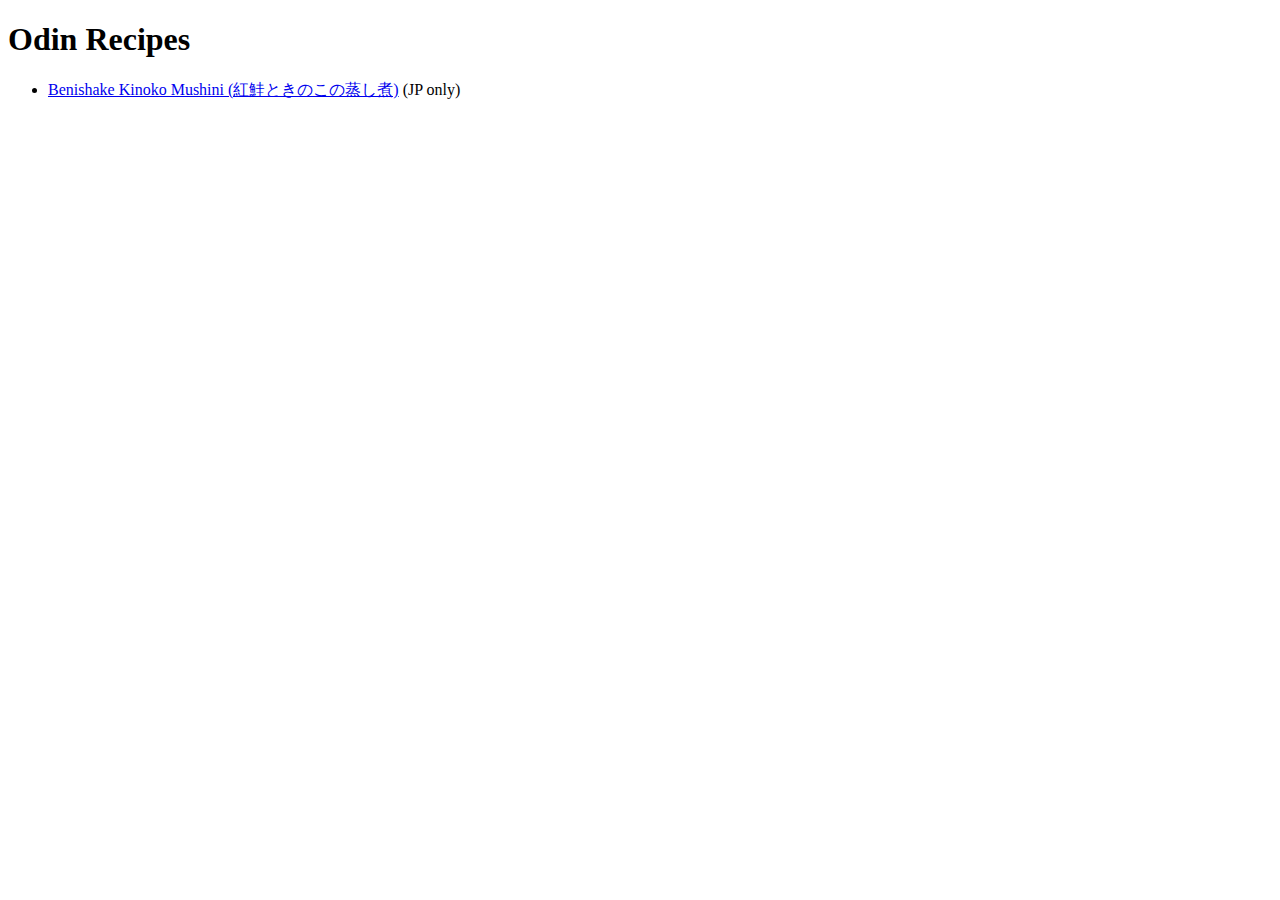
<file: index.html>
<!DOCTYPE html>
<html lang="en-US">
    <head>
        <meta charset="utf-8">
        <title>Odin Recipes</title>
    </head>
    <body>
        <h1>Odin Recipes</h1>
        <ul>
            <li><a href="./recipes/benishake-kinoko-mushini.html">Benishake Kinoko Mushini (紅鮭ときのこの蒸し煮)</a> (JP only)</li>
        </ul>
    </body>
</html>
</file>
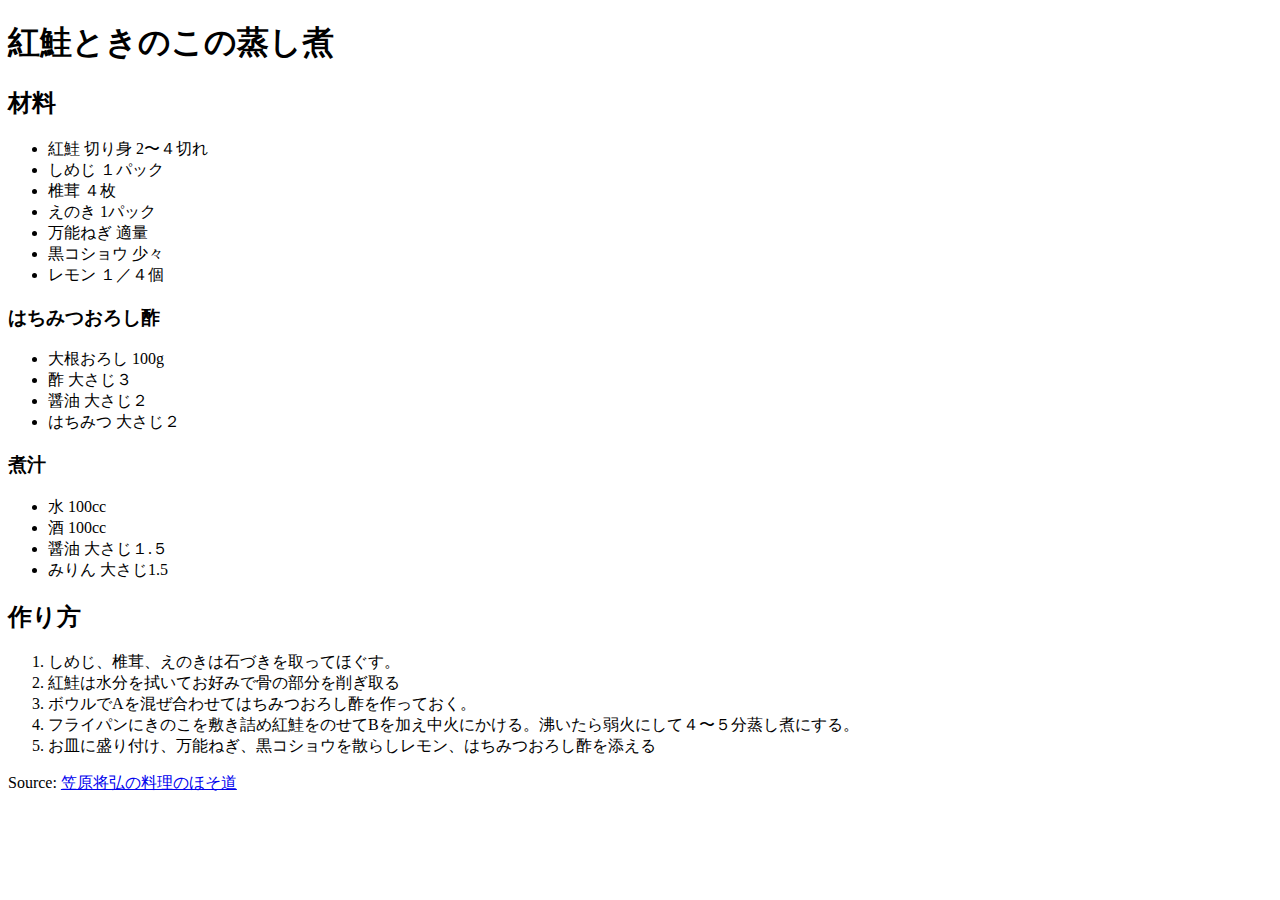
<file: recipes/benishake-kinoko-mushini.html>
<!DOCTYPE html>
<html lang="jp">
<head>
    <meta charset="UTF-8">
    <title>紅鮭ときのこの蒸し煮</title>
</head>
<body>
     <h1>紅鮭ときのこの蒸し煮</h1>
     <h2>材料</h2>
     <ul>
        <li>紅鮭 切り身 2〜４切れ</li>
        <li>しめじ １パック</li>
        <li>椎茸 ４枚</li>
        <li>えのき 1パック</li>
        <li>万能ねぎ 適量</li>
        <li>黒コショウ 少々</li>
        <li>レモン １／４個</li>
     </ul>
     <h3>はちみつおろし酢</h3>
     <ul>
        <li>大根おろし 100g</li>
        <li>酢 大さじ３</li>
        <li>醤油 大さじ２</li>
        <li>はちみつ 大さじ２</li>
     </ul>
     <h3>煮汁</h3>
     <ul>
        <li>水 100cc</li>
        <li>酒 100cc</li>
        <li>醤油 大さじ１.５</li>
        <li>みりん 大さじ1.5</li>
     </ul>

<h2>作り方</h2>
     <ol>
        <li>しめじ、椎茸、えのきは石づきを取ってほぐす。</li>
        <li>紅鮭は水分を拭いてお好みで骨の部分を削ぎ取る</li>
        <li>ボウルでAを混ぜ合わせてはちみつおろし酢を作っておく。</li>
        <li>フライパンにきのこを敷き詰め紅鮭をのせてBを加え中火にかける。沸いたら弱火にして４〜５分蒸し煮にする。</li>
        <li>お皿に盛り付け、万能ねぎ、黒コショウを散らしレモン、はちみつおろし酢を添える</li>
     </ol>
<p>Source: <a href="https://www.youtube.com/watch?v=wMuUAdAQqho" target="_blank" rel="noreferrer">笠原将弘の料理のほそ道</a></p>
</body>
</html>
</file>
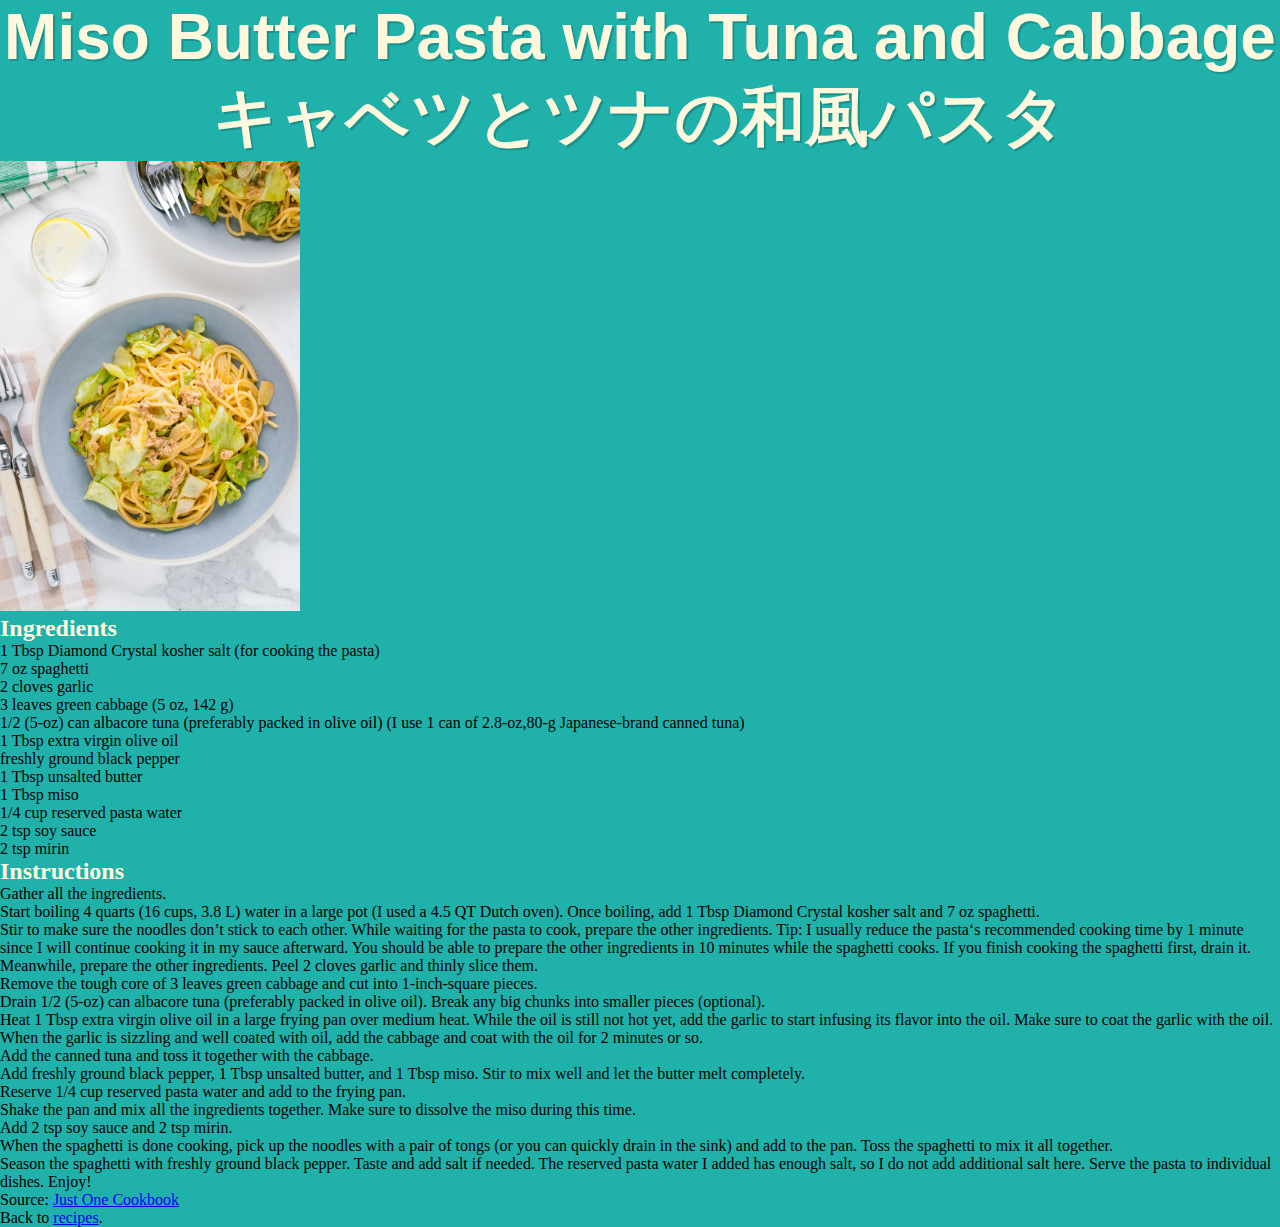
<file: recipes/miso-butter-pasta.html>
<!DOCTYPE html>
<html lang="en">
<head>
    <meta charset="UTF-8">
    <link rel="stylesheet" href="../style.css">
    <title>Miso Butter Pasta with Tuna and Cabbage キャベツとツナの和風パスタ</title>
</head>
<body>
    <h1 class="page-title">Miso Butter Pasta with Tuna and Cabbage キャベツとツナの和風パスタ</h1>
    <img src="../images/miso-butter-pasta.jpg" alt="A picture of the finished miso butter pasta dish" width="300">
    <h2>Ingredients</h2>
    <ul>
        <li>1 Tbsp Diamond Crystal kosher salt (for cooking the pasta)</li>
        <li>7 oz spaghetti</li>
        <li>2 cloves garlic</li>
        <li>3 leaves green cabbage (5 oz, 142 g)</li>
        <li>1/2 (5-oz) can albacore tuna (preferably packed in olive oil) (I use 1 can of 2.8-oz,80-g Japanese-brand canned tuna)</li>
        <li>1 Tbsp extra virgin olive oil</li>
        <li>freshly ground black pepper</li>
        <li>1 Tbsp unsalted butter</li>
        <li>1 Tbsp miso</li>
        <li>1/4 cup reserved pasta water</li>
        <li>2 tsp soy sauce</li>
        <li>2 tsp mirin</li>
    </ul>
    
    <h2>Instructions</h2>
    <ol>
        <li>Gather all the ingredients.</li>
        <li>Start boiling 4 quarts (16 cups, 3.8 L) water in a large pot (I used a 4.5 QT Dutch oven). Once boiling, add 1 Tbsp Diamond Crystal kosher salt and 7 oz spaghetti.</li>
        <li>Stir to make sure the noodles don’t stick to each other. While waiting for the pasta to cook, prepare the other ingredients. Tip: I usually reduce the pasta‘s recommended cooking time by 1 minute since I will continue cooking it in my sauce afterward. You should be able to prepare the other ingredients in 10 minutes while the spaghetti cooks. If you finish cooking the spaghetti first, drain it.</li>
        <li>Meanwhile, prepare the other ingredients. Peel 2 cloves garlic and thinly slice them.</li>
        <li>Remove the tough core of 3 leaves green cabbage and cut into 1-inch-square pieces.</li>
        <li>Drain 1/2 (5-oz) can albacore tuna (preferably packed in olive oil). Break any big chunks into smaller pieces (optional).</li>
        <li>Heat 1 Tbsp extra virgin olive oil in a large frying pan over medium heat. While the oil is still not hot yet, add the garlic to start infusing its flavor into the oil. Make sure to coat the garlic with the oil.</li>
        <li>When the garlic is sizzling and well coated with oil, add the cabbage and coat with the oil for 2 minutes or so.</li>
        <li>Add the canned tuna and toss it together with the cabbage.</li>
        <li>Add freshly ground black pepper, 1 Tbsp unsalted butter, and 1 Tbsp miso. Stir to mix well and let the butter melt completely. </li>
        <li>Reserve 1/4 cup reserved pasta water and add to the frying pan.</li>
        <li>Shake the pan and mix all the ingredients together. Make sure to dissolve the miso during this time.</li>
        <li>Add 2 tsp soy sauce and 2 tsp mirin.</li>
        <li>When the spaghetti is done cooking, pick up the noodles with a pair of tongs (or you can quickly drain in the sink) and add to the pan. Toss the spaghetti to mix it all together.</li>
        <li>Season the spaghetti with freshly ground black pepper. Taste and add salt if needed. The reserved pasta water I added has enough salt, so I do not add additional salt here. Serve the pasta to individual dishes. Enjoy!</li>
    </ol>
    <p>Source: <a href="https://www.justonecookbook.com/miso-butter-pasta-with-tuna-cabbage/" target="_blank" rel="noreferrer">Just One Cookbook</a></p>
    <p>Back to <a href="../index.html">recipes</a>.</p>
</body>
</html>
</file>
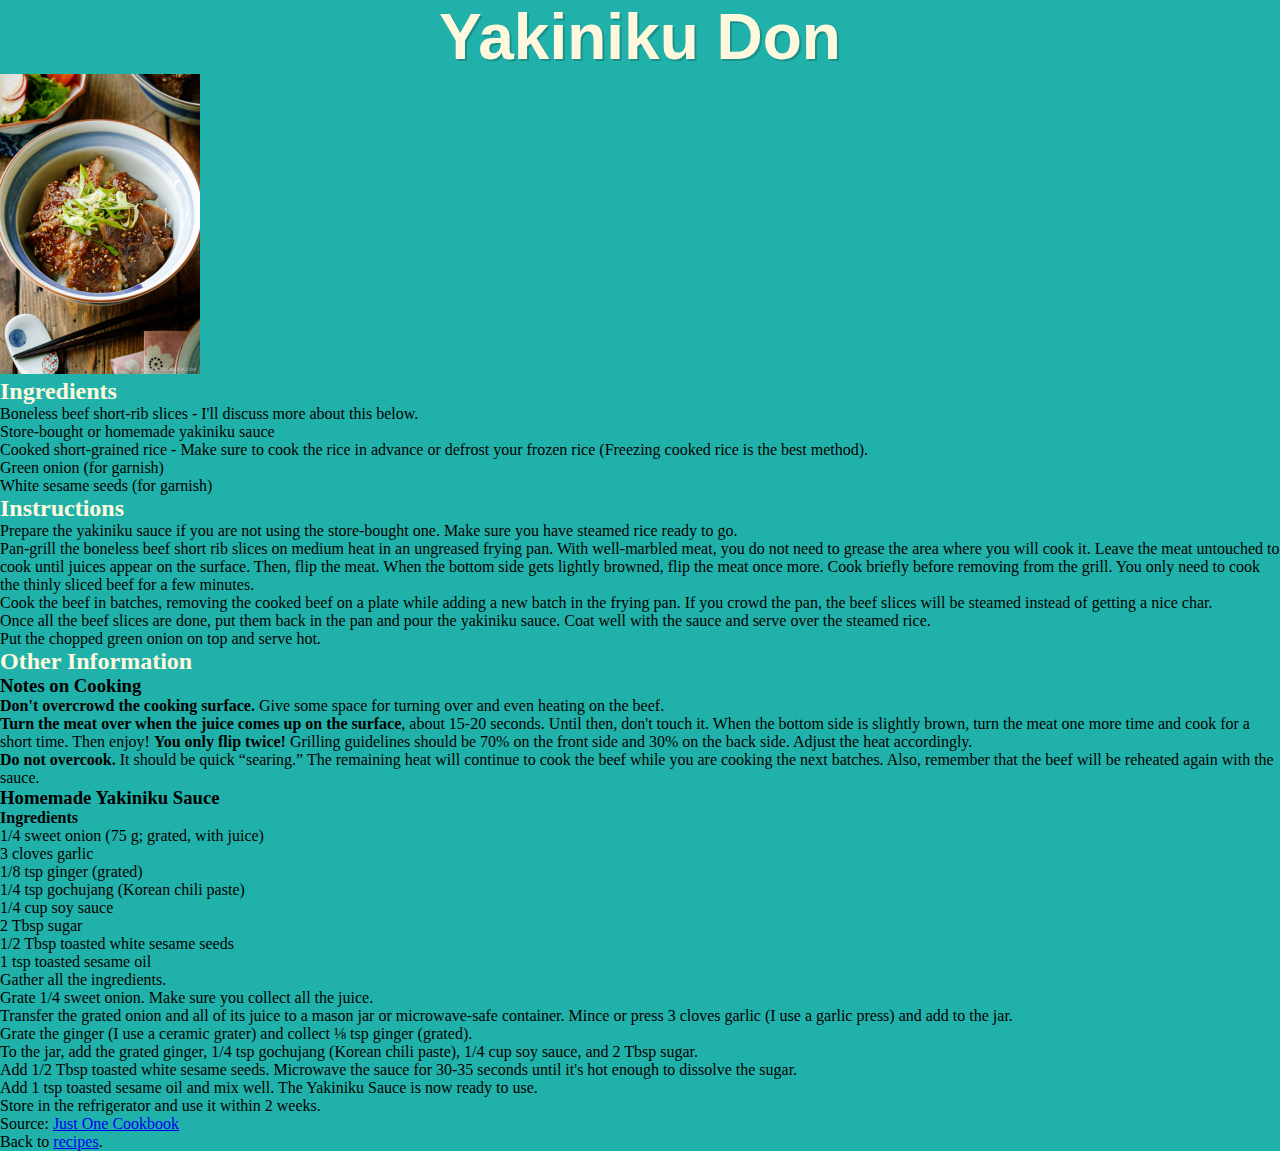
<file: recipes/yakiniku-don.html>
<!DOCTYPE html>
<html lang="en">
<head>
    <meta charset="UTF-8">
    <link rel="stylesheet" href="../style.css">
    <title>Yakiniku Don</title>
</head>
<body>
    <h1 class="page-title">Yakiniku Don</h1>
    <img src="../images/yakiniku-don.jpg" alt="A delicious-looking image of yakiniku don" width="200">
    <h2>Ingredients</h2>
    <ul>
        <li>Boneless beef short-rib slices - I'll discuss more about this below.</li>
        <li>Store-bought or homemade yakiniku sauce</li>
        <li>Cooked short-grained rice - Make sure to cook the rice in advance or defrost your frozen rice (Freezing cooked rice is the best method).</li>
        <li>Green onion (for garnish)</li>
        <li>White sesame seeds (for garnish)</li>
    </ul>

    <h2>Instructions</h2>
    <ol>
        <li>Prepare the yakiniku sauce if you are not using the store-bought one. Make sure you have steamed rice ready to go.</li>
        <li>Pan-grill the boneless beef short rib slices on medium heat in an ungreased frying pan. With well-marbled meat, you do not need to grease the area where you will cook it. Leave the meat untouched to cook until juices appear on the surface. Then, flip the meat. When the bottom side gets lightly browned, flip the meat once more. Cook briefly before removing from the grill. You only need to cook the thinly sliced beef for a few minutes. </li>
        <li>Cook the beef in batches, removing the cooked beef on a plate while adding a new batch in the frying pan. If you crowd the pan, the beef slices will be steamed instead of getting a nice char.</li>
        <li>Once all the beef slices are done, put them back in the pan and pour the yakiniku sauce. Coat well with the sauce and serve over the steamed rice. </li>
        <li>Put the chopped green onion on top and serve hot.</li>
    </ol>

    <h2>Other Information</h2>
    <h3>Notes on Cooking</h3>
    <ul>
        <li><strong>Don't overcrowd the cooking surface.</strong> Give some space for turning over and even heating on the beef.</li>
        <li><strong>Turn the meat over when the juice comes up on the surface</strong>, about 15-20 seconds. Until then, don't touch it. When the bottom side is slightly brown, turn the meat one more time and cook for a short time. Then enjoy! <strong>You only flip twice!</strong> Grilling guidelines should be 70% on the front side and 30% on the back side. Adjust the heat accordingly.</li>
        <li><strong>Do not overcook.</strong> It should be quick “searing.” The remaining heat will continue to cook the beef while you are cooking the next batches. Also, remember that the beef will be reheated again with the sauce. </li>
    </ul>

    <h3>Homemade Yakiniku Sauce</h3>
    <h4>Ingredients</h4>
    <ul>
        <li>1/4 sweet onion (75 g; grated, with juice)</li>
        <li>3 cloves garlic</li>
        <li>1/8 tsp ginger (grated)</li>
        <li>1/4 tsp gochujang (Korean chili paste)</li>
        <li>1/4 cup soy sauce</li>
        <li>2 Tbsp sugar</li>
        <li>1/2 Tbsp toasted white sesame seeds</li>
        <li>1 tsp toasted sesame oil</li>
    </ul>
    <ol>
        <li>Gather all the ingredients.</li>
        <li>Grate 1/4 sweet onion. Make sure you collect all the juice.</li>
        <li>Transfer the grated onion and all of its juice to a mason jar or microwave-safe container. Mince or press 3 cloves garlic (I use a garlic press) and add to the jar.</li>
        <li>Grate the ginger (I use a ceramic grater) and collect ⅛ tsp ginger (grated).</li>
        <li>To the jar, add the grated ginger, 1/4 tsp gochujang (Korean chili paste), 1/4 cup soy sauce, and 2 Tbsp sugar.</li>
        <li>Add 1/2 Tbsp toasted white sesame seeds. Microwave the sauce for 30-35 seconds until it's hot enough to dissolve the sugar.</li>
        <li>Add 1 tsp toasted sesame oil and mix well. The Yakiniku Sauce is now ready to use.</li>
    </ol>
    <p>Store in the refrigerator and use it within 2 weeks.</p>
    <p>Source: <a href="https://www.justonecookbook.com/yakiniku-don/">Just One Cookbook</a></p>
    <p>Back to <a href="../index.html">recipes</a>.</p>
</body>
</html>
</file>
<file: style.css>
* {
    margin: 0;
    padding: 0;
}

body {
    background-color: lightseagreen;
}

.recipe-card, .recipe-language, .page-title, .page-subtitle {
    display: block;
    margin-right: auto;
    margin-left: auto;
    text-align: center;
}

h1, h2 {
    color: cornsilk;
}

.page-title {
    font-family: "Brush Script MT", sans-serif;
    font-size: 64px;
    filter:drop-shadow(2px 2px #00000030);
}

.page-subtitle {
    font-family: 'Trebuchet MS', 'Lucida Sans Unicode', 'Lucida Grande', 'Lucida Sans', Arial, sans-serif;
}

.recipe-card {
    list-style: none;
    color: #CCAF8080;
}

.ingredients, .instructions, .other-information, .recipe-card {
    width: 70%;
    margin: 40px auto;
    background-color: cornsilk;
    padding:30px 50px;
    color: #CCAF80;
    border-radius: 5px;
    filter: drop-shadow(5px 5px #00000030);
    border: solid 3px blanchedalmond;
    font-family:'Trebuchet MS', 'Lucida Sans Unicode', 'Lucida Grande', 'Lucida Sans', Arial, sans-serif;
    font-size: 18px;
}

.ingredients h2{
    color: #CCAF80;
}

.instructions h2 {
    color: #CCAF80;
}

.other-information h2 {
    color: #CCAF80;
}

.recipe-card a {
    color: #CCAF80;
}

.recipe-card a:hover {
    color: #B37C24;
}
</file>
